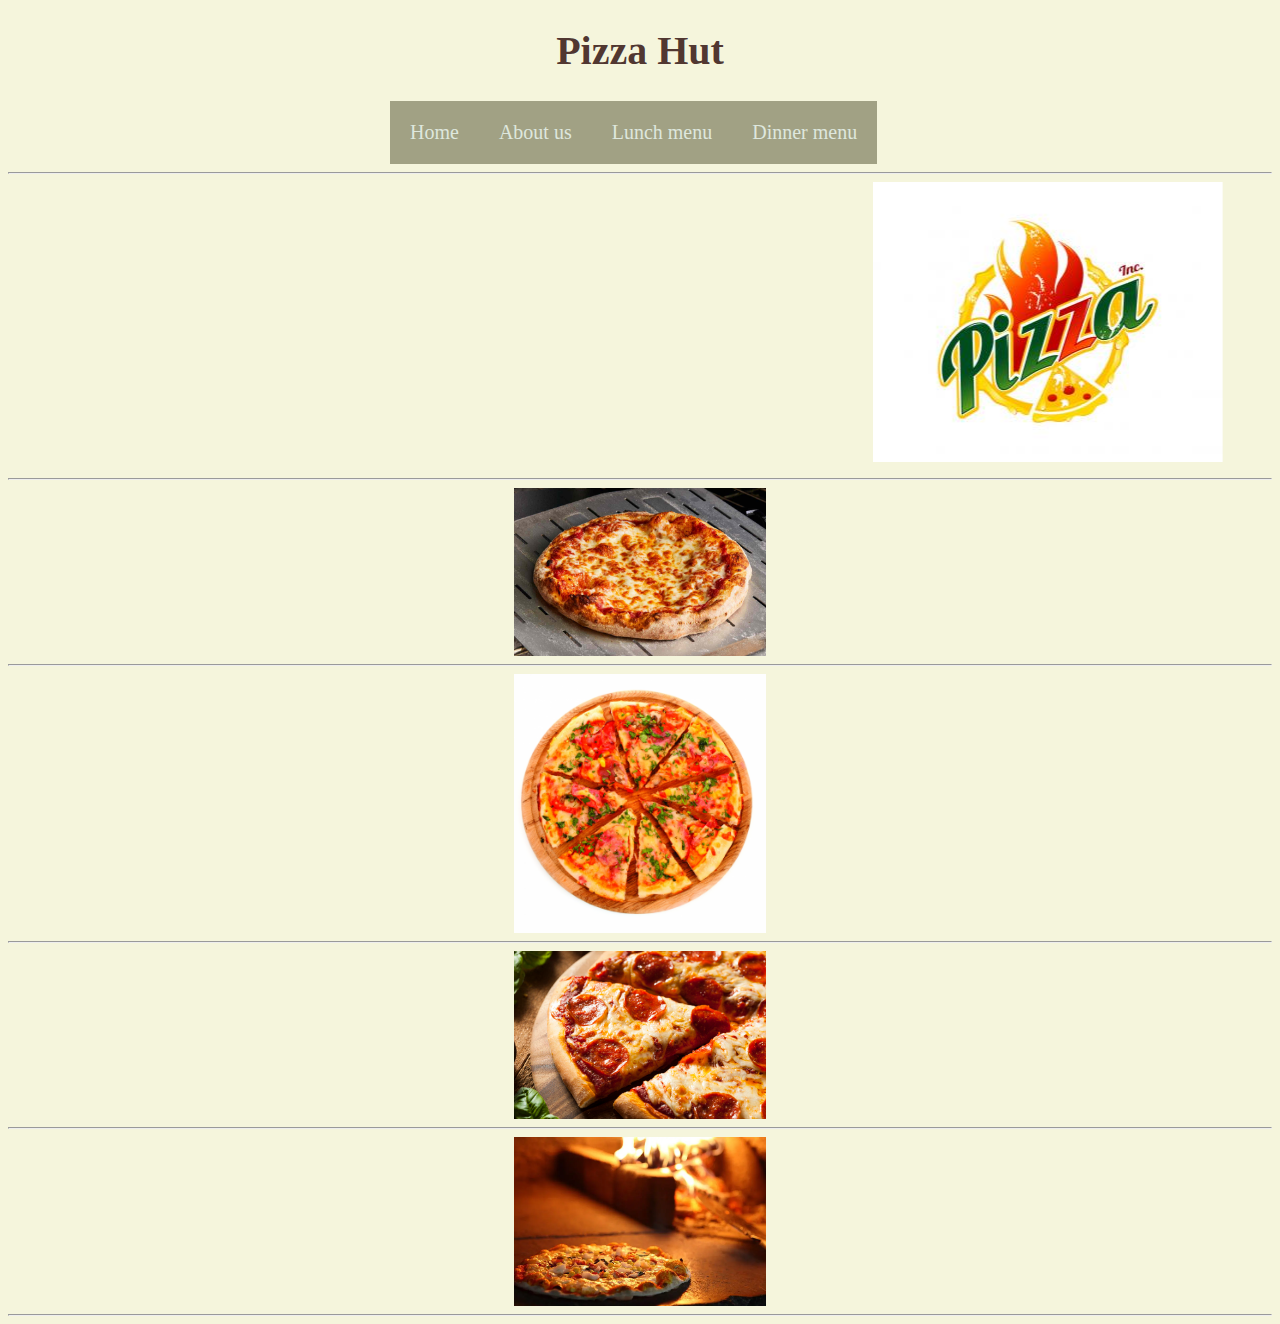
<file: html project/index.html>
<!DOCTYPE html>
<html lang="en">
<head>
   <title>Home</title>
   <link rel="stylesheet" href="style.css">
</head>
<body style = "background-color: beige;">
    <h1 class = "h1home">Pizza Hut</h1>
   
    
    <nav class = "navbar">
    <ul>
        <li><a href="index.html">Home</a></li>
        <li><a href="about.html">About us</a></li>
        <li><a href="lunch.html">Lunch menu</a></li>
        <li><a href="dinner.html">Dinner menu</a></li>
      </ul>
      </nav>
      <hr>
      <marquee  behavior="alternate" direction="left">          
        <img src="logo.jpg"
               alt="logo"> 
  </marquee>  
  <hr>
  <img src="pizza1.jpg" alt="Pizza" class="pizza"/>
  <hr>
  <img src="pizza2.jpg" alt="Pizza" class="pizza"/>
  <hr>
  <img src="pizza3.jpg" alt="Pizza" class="pizza"/>
  <hr>
  <img src="pizza4.webp" alt="Pizza" class="pizza"/>
  <hr>
  
</body>
</html>
</file>
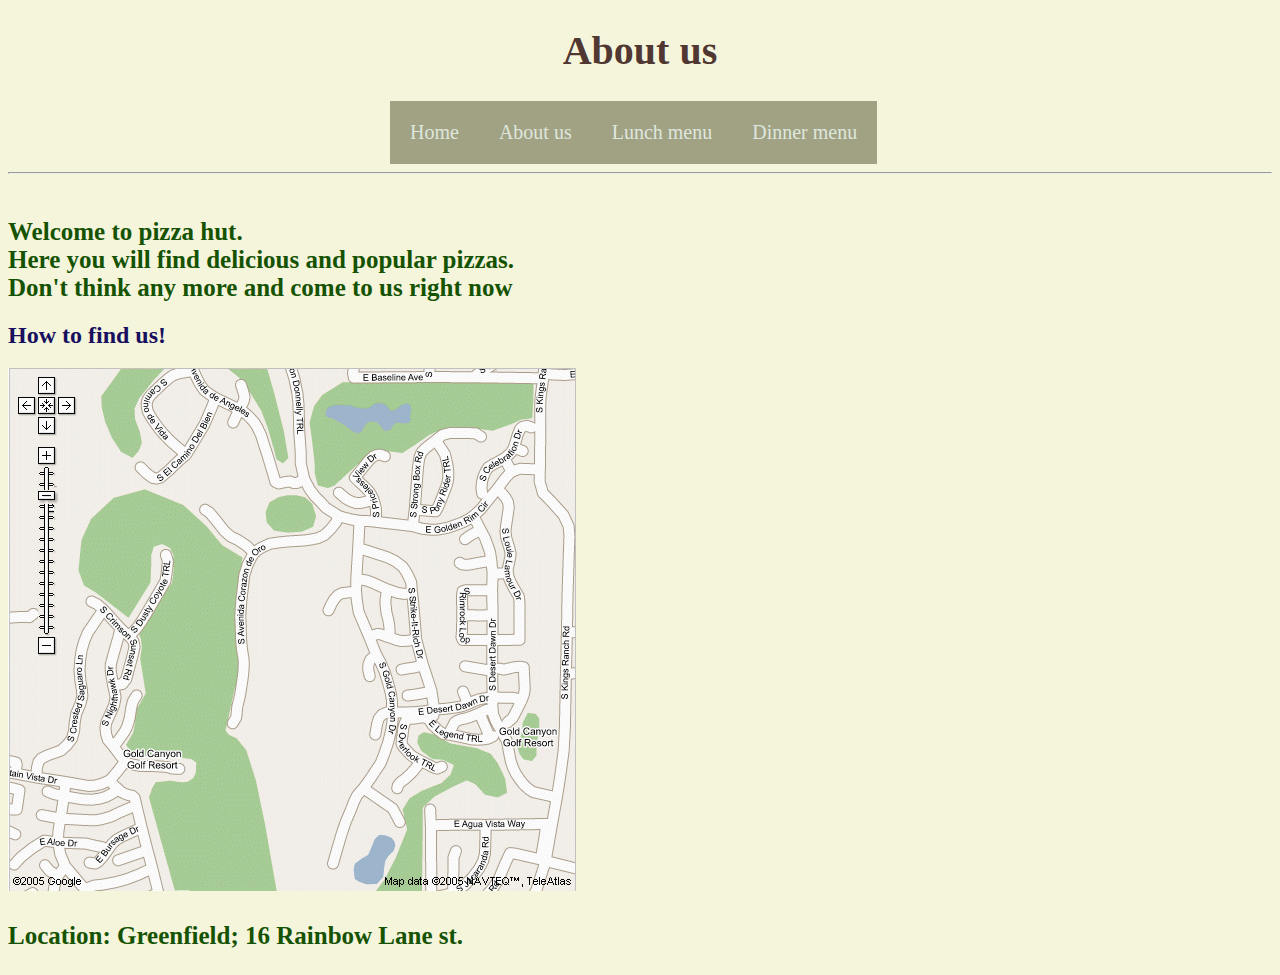
<file: html project/about.html>
<!DOCTYPE html>
<html lang="en">
<head>
    
    <title>About</title>
    <link rel="stylesheet" href="style.css">
</head>
<body>
    <h1 class = "h1about">About us</h1>
    <nav class = "navbar">
        <ul>
            <li><a href="index.html">Home</a></li>
            <li><a href="about.html">About us</a></li>
            <li><a href="lunch.html">Lunch menu</a></li>
            <li><a href="dinner.html">Dinner menu</a></li>
          </ul>
          </nav>
          <hr>
          <p><strong><br>Welcome to pizza hut.
            <br> Here you will find delicious and popular pizzas.
             <br>Don't think any more and come to us right now</strong></p>
          <h2 style="color: rgb(24, 16, 95);">How to find us!</h2>
          <img src="map.gif" alt="map">
         <strong> <p>Location: Greenfield; 16 Rainbow Lane st.</p></strong>
    
</body>
</html>
</file>
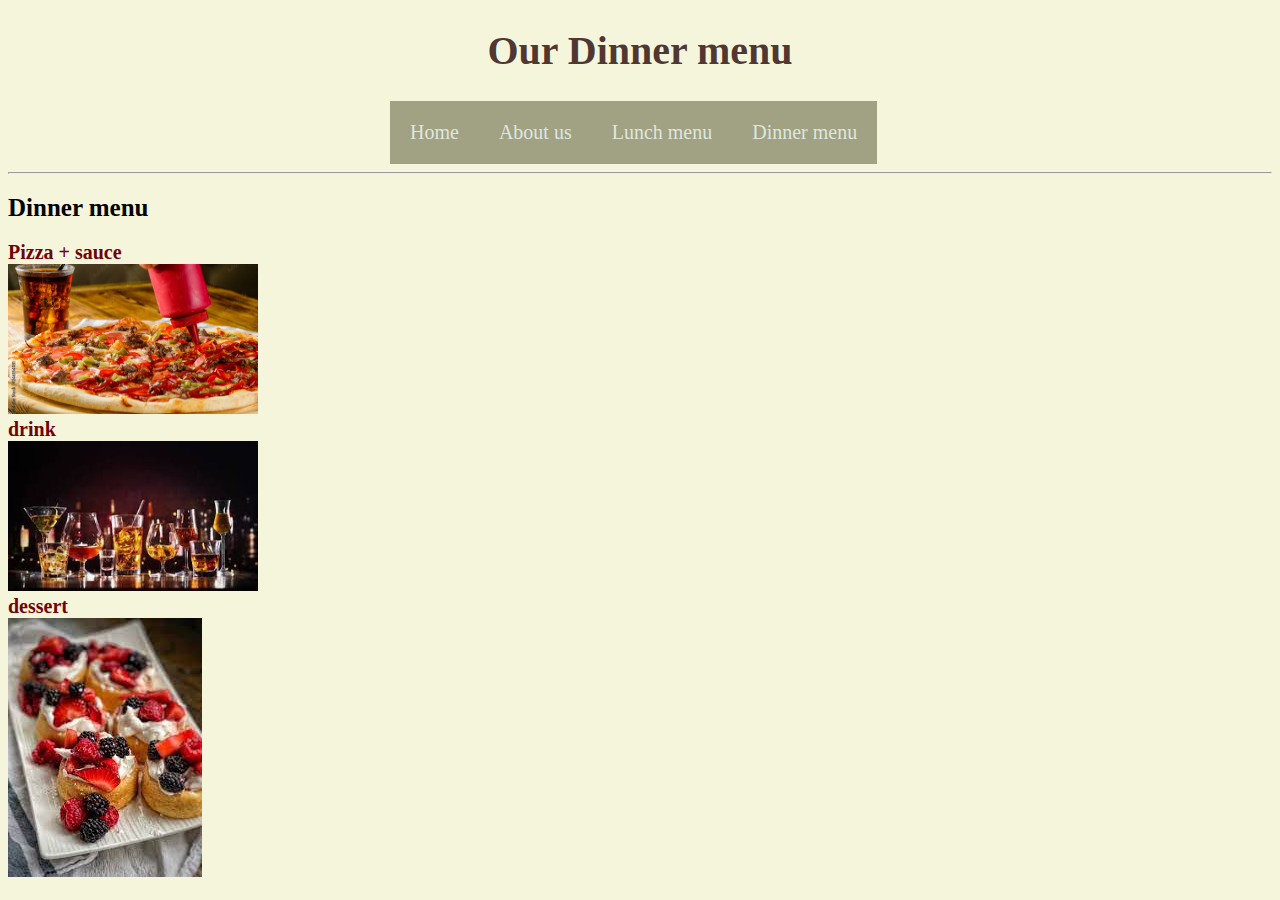
<file: html project/dinner.html>
<!DOCTYPE html>
<html lang="en">
<head>
    <link rel="stylesheet" href="style.css">
    <title>dinner menu</title>
</head>
<body>
    <h1>Our Dinner menu</h1>
    <nav class = "navbar">
        <ul>
            <li><a href="index.html">Home</a></li>
            <li><a href="about.html">About us</a></li>
            <li><a href="lunch.html">Lunch menu</a></li>
            <li><a href="dinner.html">Dinner menu</a></li>
          </ul>
          </nav>
          <hr>
          <h2><strong>Dinner menu</strong></h2>
          <li><b>Pizza + sauce</b></li>
          <img src="pizza with sause.jpg"
               alt="logo" height="150" width="250">
          <li><b>drink</b></li>
          <img src="wine.jfif"
               alt="drinks" height="150" width="250">
          
          <li><b>dessert</b></li>
          <img src="dessert1.jfif"
               alt="dessert">
          <ul>



          </ul>
          

    
    
</body>
</html>
</file>
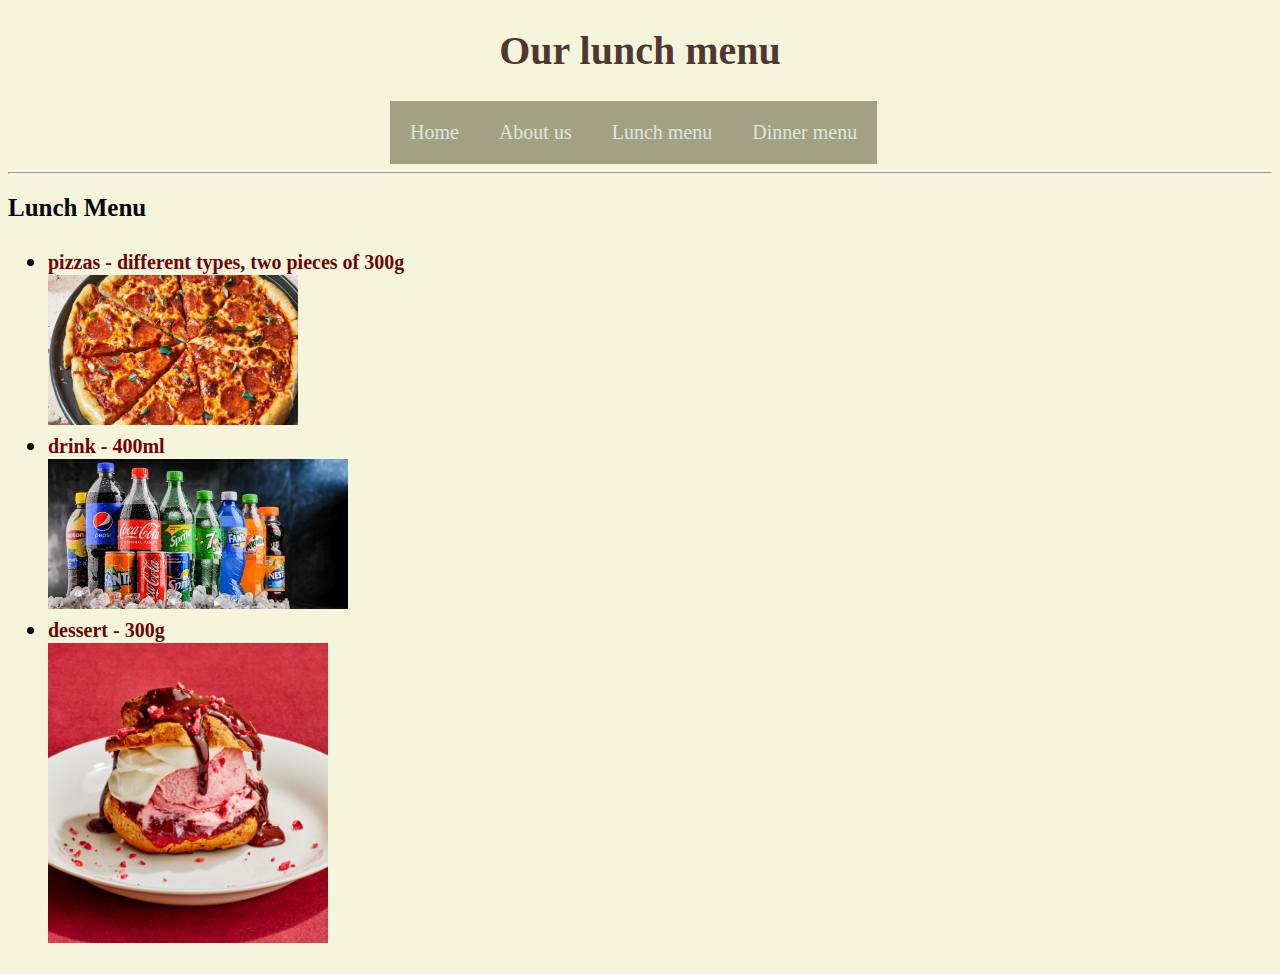
<file: html project/lunch.html>
<!DOCTYPE html>
<html lang="en">
<head>
    
    <title>lunch menu</title>
    <link rel="stylesheet" href="style.css">
</head>
<body>
    <h1>Our lunch menu</h1>
    <nav class = "navbar">
        <ul>
            <li><a href="index.html">Home</a></li>
            <li><a href="about.html">About us</a></li>
            <li><a href="lunch.html">Lunch menu</a></li>
            <li><a href="dinner.html">Dinner menu</a></li>
          </ul>
          </nav>
          <hr>
          
          <h2><strong>Lunch Menu<strong></h2>
            <ul>
           <li><b>pizzas - different types, two pieces of 300g</b></li>
           <img src="pizza25.jpg"
               alt="pizza" height="150" width="250">
           <li><b>drink - 400ml</b></li>
           <img src="drinks.webp"
               alt="drinks" height="150" width="300">
            <li><b>dessert - 300g</b></li>
            <img src="dessert 2.webp"
               alt="dessert" height="300" width="280">
            </ul>
</body>
    
</body>
</html>
</file>
<file: html project/style.css>
.h1home {
    text-align: center;
    text-decoration: double;
    color: rgba(36, 2, 2, 0.801);
    font-size: 40px;
    }
    h1 {
        text-align: center;
        text-decoration: double;
        color: rgba(36, 2, 2, 0.801);
        font-size: 40px;
    }
  
    .h1about {
        text-align: center;
    text-decoration: double;
    color: rgba(36, 2, 2, 0.801);
    font-size: 40px;
    }
    .navbar ul{
        
        list-style-type: none;
        margin: 0px;
        padding: 0px;
        overflow: hidden;
    
        
        }
         
        .navbar a{
            background-color: rgb(161, 161, 132);
            color:rgb(222, 231, 221);
            text-decoration: none;
            padding:20px;
            text-align:center;
            display: block;
            font-size: 20px;
            
           

        }
        .navbar a:hover{
            background-color: rgb(32, 30, 30);
        }
        .navbar li{
            float:left;
            
           
        }
        .navbar {
            overflow: hidden;
            width: 500px;
            margin: auto;
        }
        body {

            background-color:beige ;

        }

        .pizza{
            display: block;
            margin-left: auto;
            margin-right: auto;
            width: 20%;
            height: 50%;
        } 
       
        b{
            font-size: 20px;
        }

        strong{

            font-size: 25px;
        }
        
        p{
            color: rgb(21, 83, 3);
        }
        b{
            color: rgb(110, 4, 4);
        }
</file>
